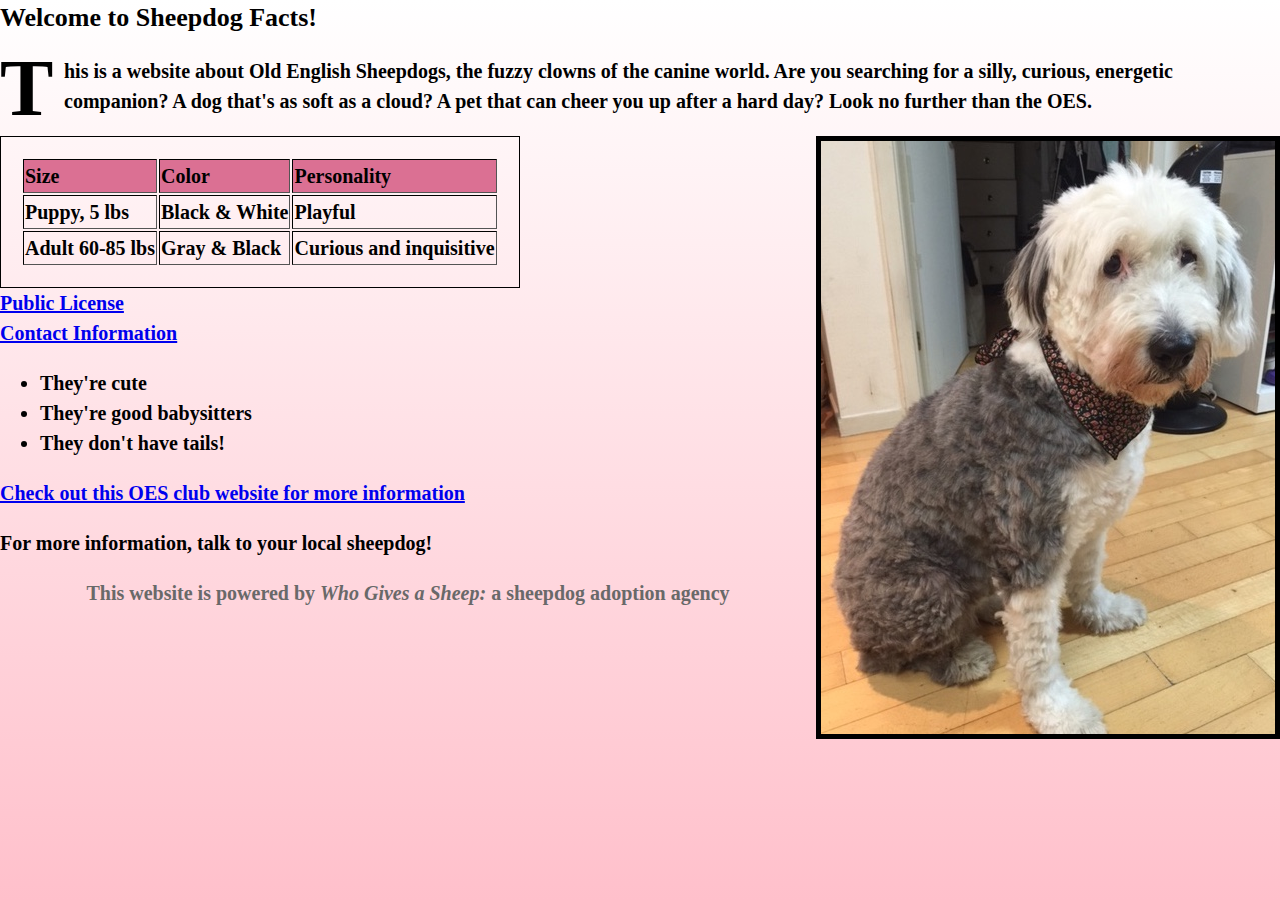
<file: index.html>
<!DOCTYPE html>
<html>
<head>
	<title>Old English Sheepdog Facts</title>
  <link rel="stylesheet" type="text/css" href="style.css">
</head>
<body>
<header>Welcome to Sheepdog Facts!</header>
<p class = "intro"><span>T</span>his is a website about Old English Sheepdogs, the fuzzy clowns of the canine world. Are you searching for a silly, curious, energetic companion? A dog that's as soft as a cloud? A pet that can cheer you up after a hard day? Look no further than the OES.</p>

<img src="images/Daeny2.jpg" alt="Daeny by Marissa Berrong" /> 

<div class = "table">
  <table border=1>
    <tr>
      <th>Size</th>
      <th>Color</th>
      <th>Personality</th>
    </tr>
    <tr>
      <td>Puppy, 5 lbs</td>
      <td>Black & White</td>
      <td>Playful</td>
    </tr>     
    <tr>
      <td>Adult 60-85 lbs</td>
      <td>Gray & Black</td>
      <td>Curious and inquisitive</td>
    </tr>
  </table>
  </div>
<nav>
	<a class = "link"< href="license.html">Public License</a>
  </nav>
  <nav><a class = "link"< href="contact.html">Contact Information</a></nav>
  

<ul>
		<li>They're cute</li>
		<li>They're good babysitters</li>
		<li>They don't have tails!</li>

	</ul>
<nav>
	<a class = "link"< href="http://www.oldenglishsheepdogclubofamerica.org/">Check out this OES club website for more information</a>
</nav>
<p>For more information, talk to your local sheepdog!</p>

</body>
<div class="footer">This website is powered by <i>Who Gives a Sheep:</i> a sheepdog adoption agency </div>
</html>
</file>
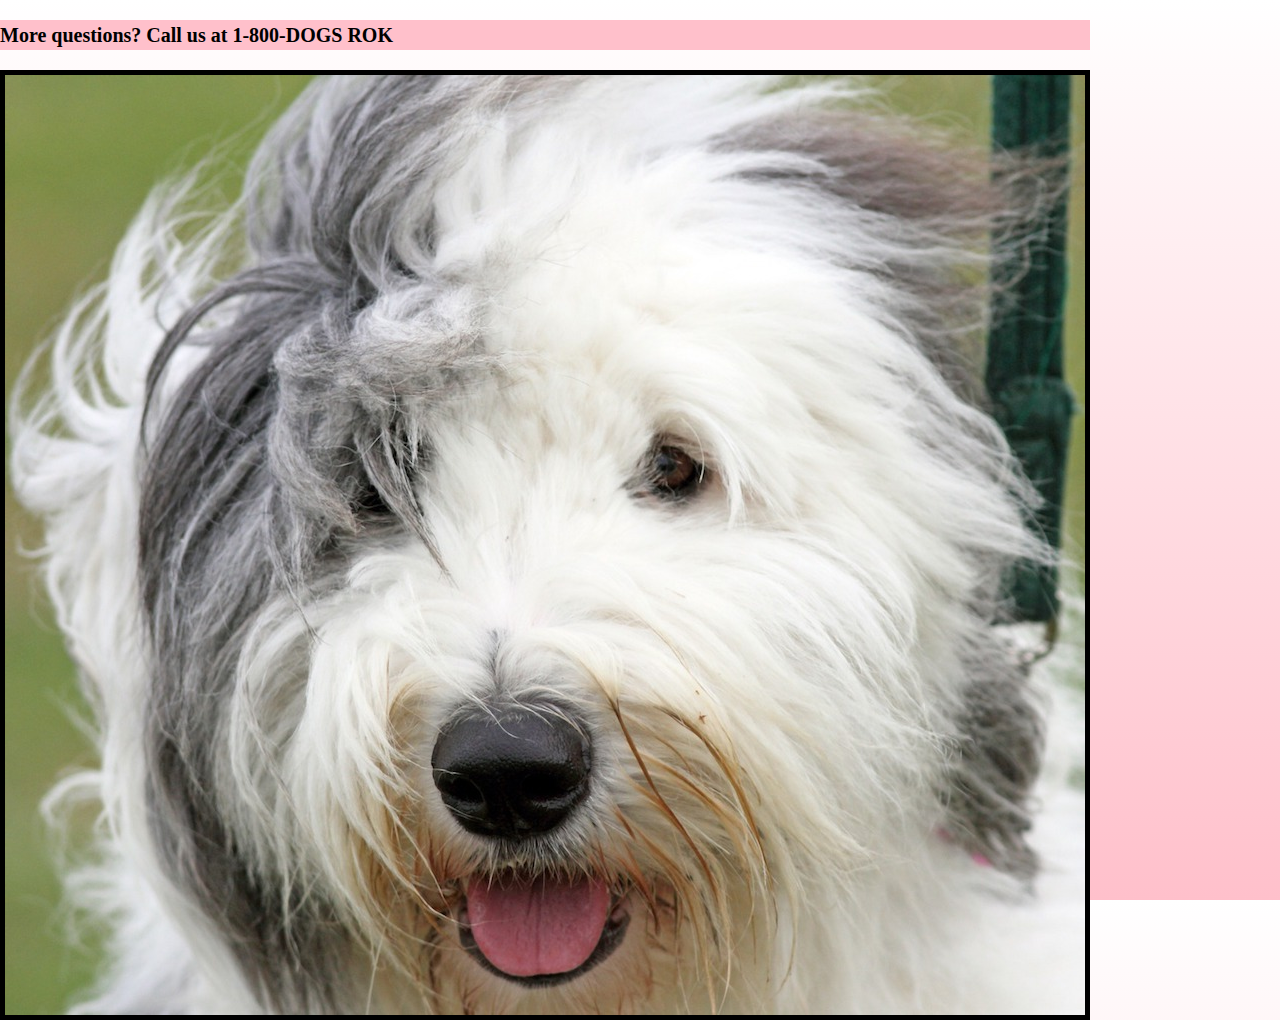
<file: contact.html>
<!DOCTYPE html>
<html>
<head>
	<title>Contact Information</title>
	  <link rel="stylesheet" type="text/css" href="style.css">
</head>
<body>




<p class="contact">More questions? Call us at 1-800-DOGS ROK</p>
<img src="images/sheepdog.jpg" alt="Sheepdog"/> 




</body>
</html>
</file>
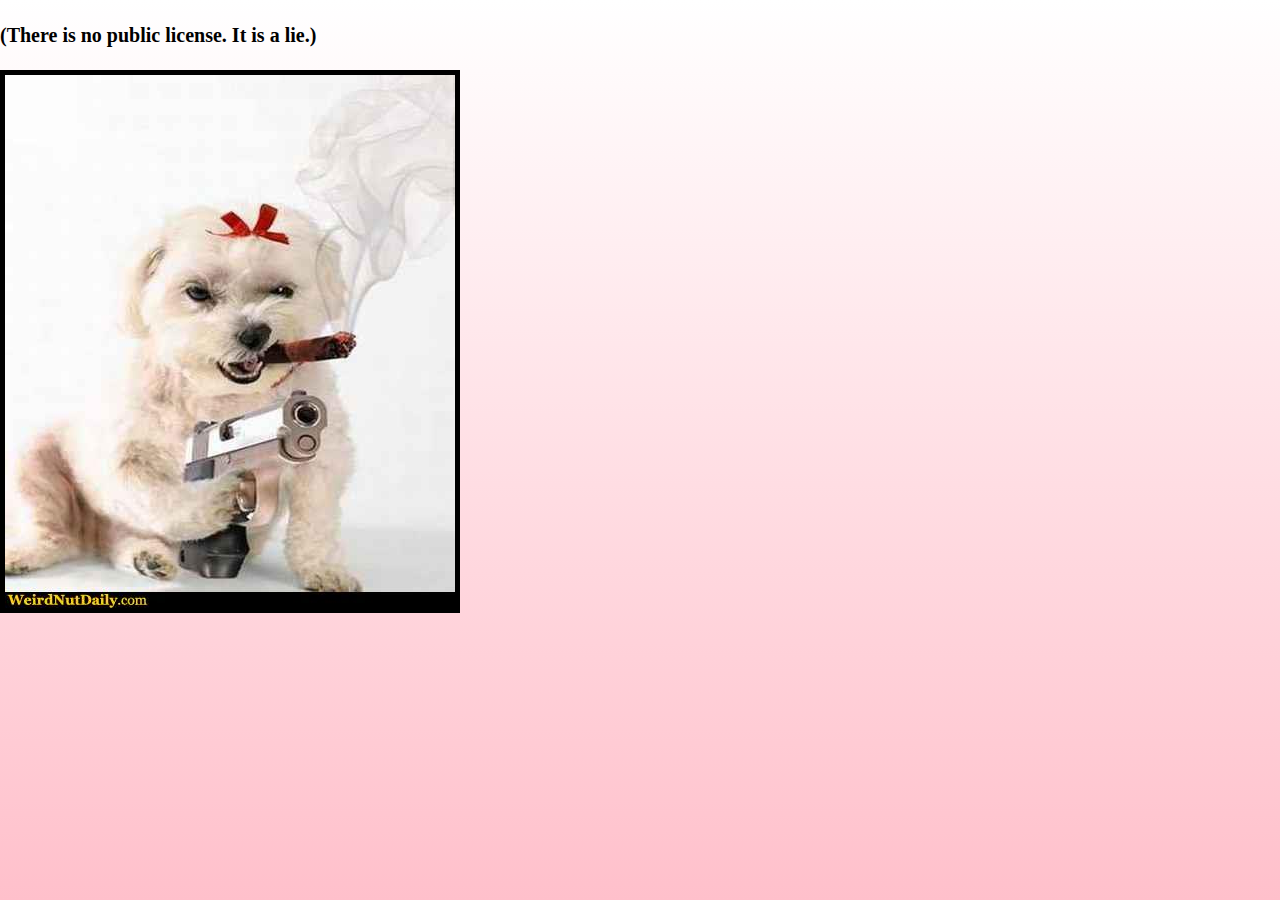
<file: license.html>
<!DOCTYPE html>
<html>
<head>
	<title>Yo, this is my public license</title>
	  <link rel="stylesheet" type="text/css" href="style.css">
</head>
<body>
<p>(There is no public license. It is a lie.)</p>
<img src="images/baddog.jpg" alt="bad dog" /> 

</body>
</html>
</file>
<file: style.css>
html {
    height: 100%;
}

body {
	background: #E1F3F3;
	font: bold 20px/30px Georgia, serif;
	float: left;
    background: pink;
    background: linear-gradient(white, pink);
    margin: 0;
}

.contact {
    background: pink;
}
header {

	font: bold 26px/36px Georgia, serif;
}

span {
 	float: left;
    width: 0.8em;
    font-size: 400%;
    font: Georgia bold, serif;
    line-height: 80%;

}

table {
	 border: 1px solid black;
	 text-align: left;
	 padding: 20px;
    

}

th {
    background-color: #DB7093;
    color: black;
}

img {@media (max-width: 600px);
	border-style: solid;
    border-width: 5px;
    margin: auto;
    float: right;

}

.link:visited {
    color: #663399;
}

.footer {
    color: #696969;
    margin: 0px auto;
    width: 100%;
    text-align: center;
}
</file>
